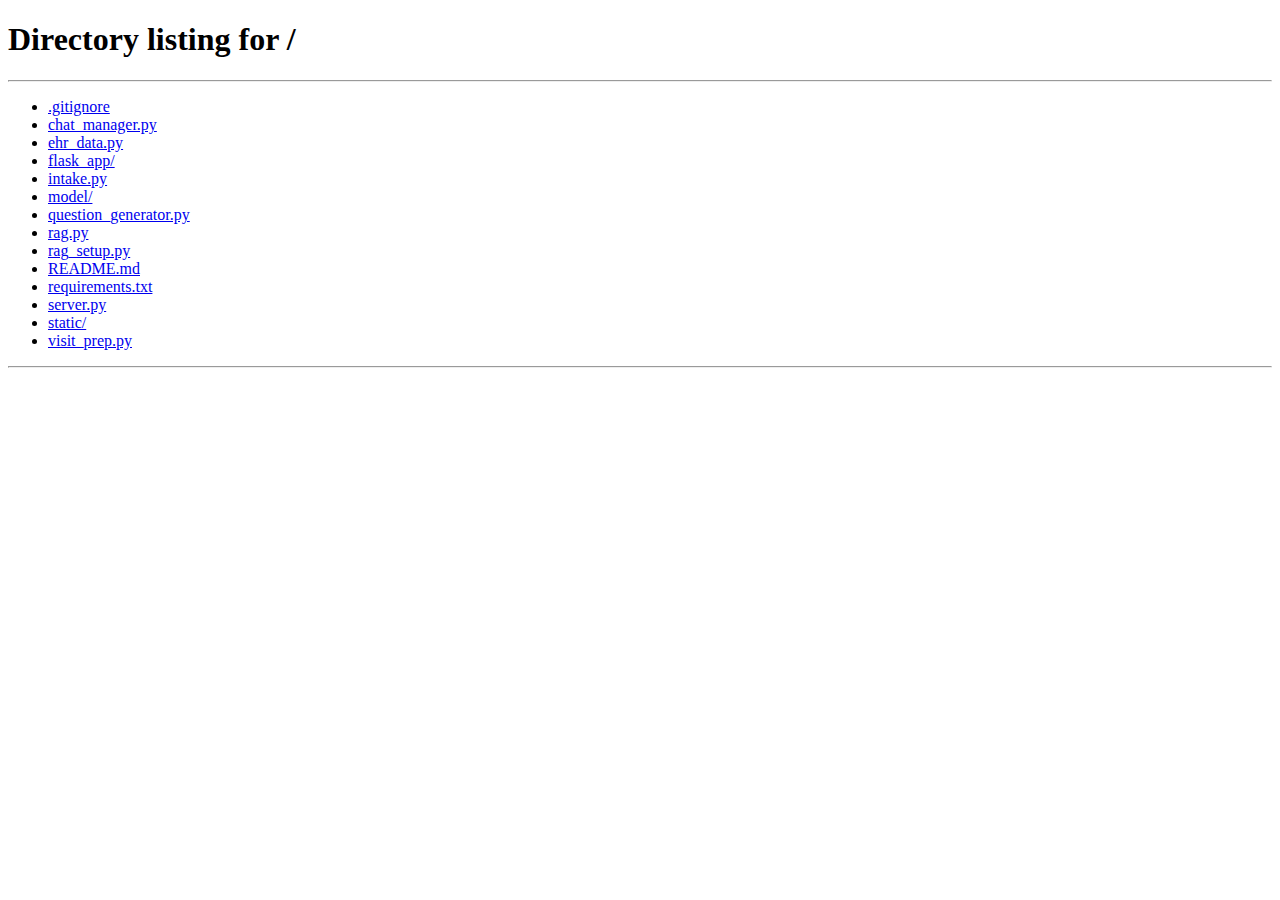
<file: static/final_summary.html>
<!DOCTYPE html>
<html lang="en">
<head>
  <meta charset="utf-8"/>
  <meta name="viewport" content="width=device-width,initial-scale=1"/>
  <title>HealthCoach - Final Summary</title>
  <link rel="stylesheet" href="styles.css">
  <style>
    /* Minimal styles for role + layout, works alongside styles.css */
    :root { color-scheme: light dark; }
    body { margin: 0; font-family: system-ui, -apple-system, Segoe UI, Roboto, Helvetica, Arial, sans-serif; }
    .app { max-width: 1024px; margin: 0 auto; padding: 16px; }
    .header { display: flex; align-items: center; justify-content: space-between; gap: 12px; padding: 8px 0; }
    .title { font-size: 24px; font-weight: 700; }
    .subtitle { font-size: 14px; opacity: 0.8; }
    .hide { display: none !important; }

    .back-btn { padding: 8px 12px; border-radius: 8px; border: 1px solid #ddd; background: #fff; cursor: pointer; }
    .back-btn:hover { background: #f7f7f7; }

    .summary-container { margin-top: 24px; }
    .summary-card { border: 1px solid #e5e5e5; border-radius: 12px; background: #fff; padding: 20px; margin-bottom: 20px; }
    .summary-content { margin: 20px 0; }
    .summary-content pre { white-space: pre-wrap; font-family: inherit; margin: 0; }
    
    .comment-section { margin-top: 24px; }
    .comment-textarea { 
      width: 100%; 
      min-height: 120px; 
      padding: 12px; 
      border-radius: 8px; 
      border: 1px solid #ddd; 
      resize: vertical; 
      font-family: inherit;
      margin-bottom: 16px;
    }
    
    .action-btn { padding: 8px 16px; border-radius: 8px; border: 1px solid #ddd; background: #fff; cursor: pointer; }
    .action-btn:hover { background: #f5f5f5; }
    .action-btn.primary { background: #0b5; color: #fff; border-color: #0a4; }
    .action-btn.primary:hover { background: #0a4; }
    
    .minimal-loading { display: inline-flex; align-items: center; gap: 8px; opacity: 0.8; }
    .minimal-spinner { width: 16px; height: 16px; border: 2px solid #ccc; border-top-color: #555; border-radius: 50%; animation: spin 1s linear infinite; }
    @keyframes spin { to { transform: rotate(360deg); } }
  </style>
</head>
<body>
  <div class="app">
    <div class="header">
      <div class="header-left">
        <div class="logo-small">👨‍⚕️</div>
        <div>
          <div class="title">HealthCoach</div>
          <div class="subtitle" id="header-subtitle">Final Summary</div>
        </div>
      </div>
      <button class="back-btn" id="back-btn" onclick="goBack()">← Back</button>
    </div>

    <div id="summary-container" class="summary-container">
      <div id="loading" class="minimal-loading">
        <div class="minimal-spinner"></div>
        <span>Generating summary...</span>
      </div>
    </div>
  </div>

  <script>
  // Application state
  const state = {
    selectedPatientId: null
  };

  // DOM elements
  const els = {
    summaryContainer: document.getElementById('summary-container'),
    loading: document.getElementById('loading'),
    headerSubtitle: document.getElementById('header-subtitle')
  };

  // API helpers
  const api = {
    async getJSON(url, opts) {
      const res = await fetch(url, opts);
      if (!res.ok) throw new Error('Request failed: ' + res.status);
      return res.json();
    },
    generateFinalSummary(patientId) {
      return this.getJSON('/generate_final_summary', {
        method: 'POST',
        headers: { 'Content-Type': 'application/json' },
        body: JSON.stringify({ patient_id: patientId })
      });
    },
    saveComment(patientId, comment) {
      return this.getJSON('/save_comment', {
        method: 'POST',
        headers: { 'Content-Type': 'application/json' },
        body: JSON.stringify({ patient_id: patientId, comment })
      });
    }
  };

  // Init
  document.addEventListener('DOMContentLoaded', init);
  async function init() {
    const urlParams = new URLSearchParams(window.location.search);
    const patientId = urlParams.get('patient_id');
    
    if (!patientId) {
      alert('No patient selected. Redirecting...');
      window.location.href = '/';
      return;
    }

    state.selectedPatientId = patientId;
    
    try {
      const data = await api.generateFinalSummary(patientId);
      displaySummary(data.summary);
    } catch (e) {
      console.error('Error generating summary:', e);
      // Get the stored answers as fallback
      const storedAnswers = sessionStorage.getItem('visitPrepAnswers');
      if (storedAnswers) {
        const answers = JSON.parse(storedAnswers);
        const fallbackSummary = formatAnswersAsSummary(answers);
        displaySummary(fallbackSummary);
      } else {
        alert('Error: Could not generate summary or retrieve answers.');
      }
    }
  }

  function displaySummary(summary) {
    els.loading.remove();
    
    const summaryCard = document.createElement('div');
    summaryCard.className = 'summary-card';
    summaryCard.innerHTML = `
      <h2>📋 Final Summary</h2>
      <div class="summary-content">
        <pre>${escapeHTML(summary || 'No summary available')}</pre>
      </div>
    `;
    
    const commentSection = document.createElement('div');
    commentSection.className = 'comment-section';
    commentSection.innerHTML = `
      <h3>Comments</h3>
      <textarea 
        class="comment-textarea" 
        id="comment-textarea" 
        placeholder="Add your comments here..."></textarea>
      <div style="display: flex; gap: 12px; justify-content: flex-end;">
        <button class="action-btn" onclick="downloadSummary()">💾 Download Summary</button>
        <button class="action-btn primary" onclick="saveComment()">Save Comment</button>
      </div>
    `;
    
    els.summaryContainer.appendChild(summaryCard);
    els.summaryContainer.appendChild(commentSection);
  }

  async function saveComment() {
    const textarea = document.getElementById('comment-textarea');
    const comment = textarea.value.trim();
    
    if (!comment) {
      alert('Please enter a comment before saving.');
      return;
    }
    
    const button = document.querySelector('.action-btn.primary');
    button.disabled = true;
    button.textContent = 'Saving...';
    
    try {
      await api.saveComment(state.selectedPatientId, comment);
      button.textContent = 'Saved ✓';
      setTimeout(() => {
        button.textContent = 'Save Comment';
        button.disabled = false;
      }, 2000);
    } catch (e) {
      console.error('Error saving comment:', e);
      alert('Error saving comment. Please try again.');
      button.textContent = 'Save Comment';
      button.disabled = false;
    }
  }

  function downloadSummary() {
    const summaryText = document.querySelector('.summary-content pre')?.textContent;
    const commentText = document.getElementById('comment-textarea')?.value;
    if (!summaryText) return;
    
    let downloadText = summaryText;
    if (commentText?.trim()) {
      downloadText += '\n\n--- Comments ---\n' + commentText;
    }
    
    const blob = new Blob([downloadText], { type: 'text/plain' });
    const url = URL.createObjectURL(blob);
    const a = document.createElement('a');
    a.href = url;
    a.download = `final_summary_${state.selectedPatientId}_${new Date().toISOString().slice(0,10)}.txt`;
    a.click();
    URL.revokeObjectURL(url);
  }

  function goBack() {
    window.location.href = `/visit_prep.html?patient_id=${state.selectedPatientId}`;
  }

  // Format answers as a readable summary
  function formatAnswersAsSummary(answers) {
    let summary = 'Visit Preparation Answers:\n\n';
    
    // Sort answers by question key to maintain order
    const sortedAnswers = Object.entries(answers)
      .sort(([keyA], [keyB]) => {
        // Extract numbers from keys (e.g., "q_1" -> 1)
        const numA = parseInt(keyA.match(/\d+/)?.[0] || '0');
        const numB = parseInt(keyB.match(/\d+/)?.[0] || '0');
        return numA - numB;
      });

    for (const [key, value] of sortedAnswers) {
      if (Array.isArray(value)) {
        summary += `Question ${key}:\n`;
        summary += value.map(v => `- ${v}`).join('\n');
        summary += '\n\n';
      } else {
        summary += `Question ${key}: ${value}\n\n`;
      }
    }

    return summary;
  }

  // Utils
  function escapeHTML(s) { return String(s).replaceAll('&','&amp;').replaceAll('<','&lt;').replaceAll('>','&gt;').replaceAll('"','&quot;').replaceAll("'","&#39;"); }
  </script>
</body>
</html>
</file>
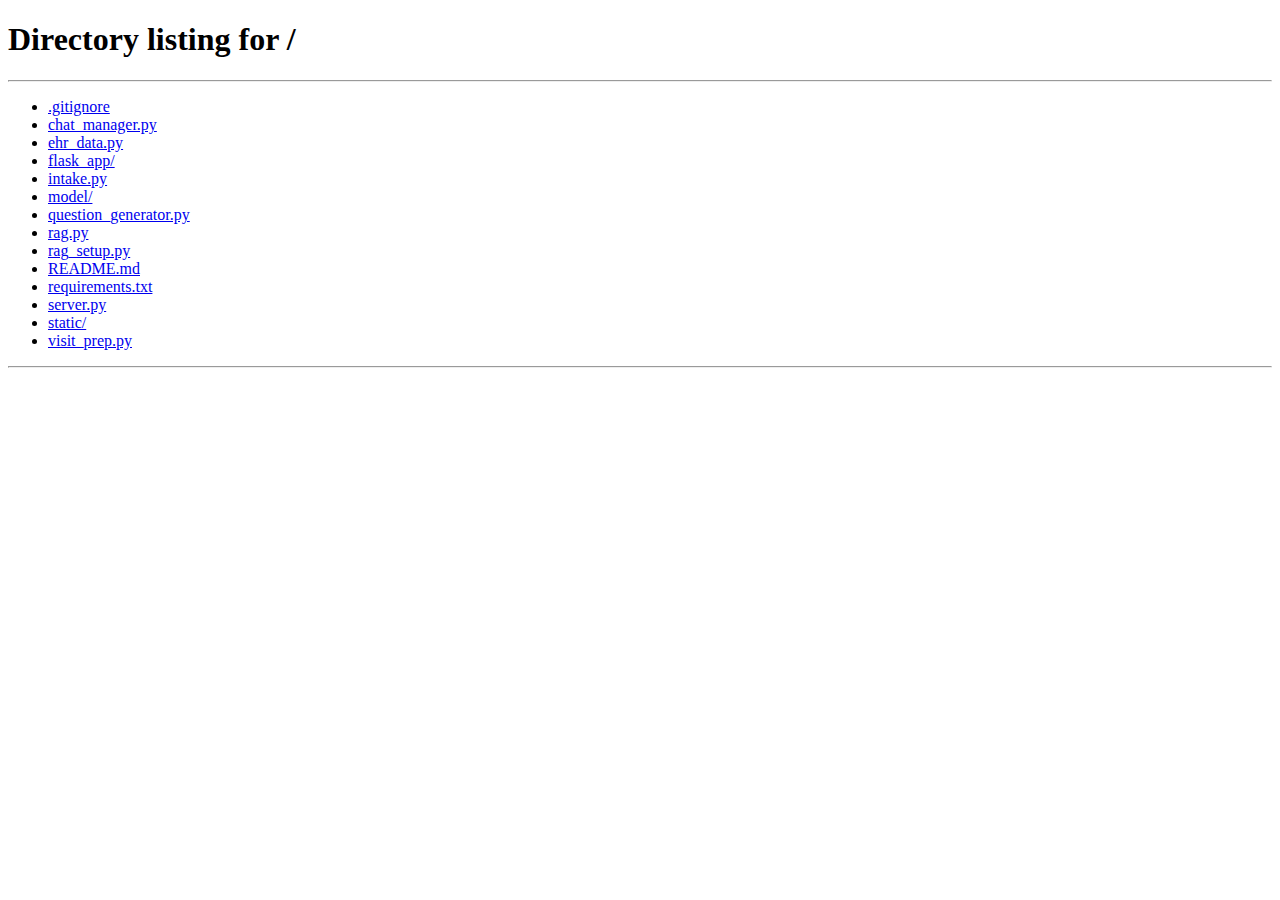
<file: static/visit_prep.html>
<!DOCTYPE html>
<html lang="en">
<head>
  <meta charset="utf-8"/>
  <meta name="viewport" content="width=device-width,initial-scale=1"/>
  <title>HealthCoach - Visit Preparation</title>
  <link rel="stylesheet" href="styles.css">
  <style>
    /* Minimal styles for role + layout, works alongside styles.css */
    :root { color-scheme: light dark; }
    body { margin: 0; font-family: system-ui, -apple-system, Segoe UI, Roboto, Helvetica, Arial, sans-serif; }
    .app { max-width: 1024px; margin: 0 auto; padding: 16px; }
    .header { display: flex; align-items: center; justify-content: space-between; gap: 12px; padding: 8px 0; }
    .title { font-size: 24px; font-weight: 700; }
    .subtitle { font-size: 14px; opacity: 0.8; }
    .hide { display: none !important; }

    .back-btn { padding: 8px 12px; border-radius: 8px; border: 1px solid #ddd; background: #fff; cursor: pointer; }
    .back-btn:hover { background: #f7f7f7; }

    #stream { margin-top: 16px; display: flex; flex-direction: column; gap: 12px; max-height: calc(100vh - 180px); overflow-y: auto; padding-bottom: 24px; }
    .card, .section-card, .summary-card { border: 1px solid #e5e5e5; border-radius: 12px; background: #fff; padding: 12px; }
    .section-header { border-bottom: 1px solid #eee; padding-bottom: 8px; margin-bottom: 8px; }
    .qrow { display: flex; gap: 12px; align-items: flex-start; }
    .qbubble { background: #f0f0f0; border-radius: 10px; padding: 10px; position: relative; max-width: 70%; }
    .avatar-label { display: flex; align-items: center; gap: 8px; }
    .avatar { background: #335; color: #fff; border-radius: 50%; width: 32px; height: 32px; display: grid; place-items: center; font-weight: bold; }
    .opts, .response-buttons { display: flex; flex-wrap: wrap; gap: 8px; }
    .opt, .yes-no-btn, .response-btn, .text-submit-btn, .action-btn, .scale-btn { padding: 8px 12px; border-radius: 8px; border: 1px solid #ddd; background: #fff; cursor: pointer; }
    .opt:hover, .yes-no-btn:hover, .response-btn:hover, .scale-btn:hover, .text-submit-btn:hover { background: #f5f5f5; }
    .opt.sel, .yes-no-btn.selected, .response-btn.selected, .scale-btn.selected { border-color: #5b8def; background: #eef3ff; }
    .text-input { width: 100%; resize: vertical; padding: 8px; border-radius: 8px; border: 1px solid #ddd; }
    .text-input-container { display: grid; gap: 8px; }
    .summary-actions { display: flex; gap: 8px; }
    .action-btn.primary { background: #0b5; color: #fff; border-color: #0a4; }
    .action-btn.primary:hover { background: #0a4; }
    .minimal-loading { display: inline-flex; align-items: center; gap: 8px; opacity: 0.8; }
    .minimal-spinner { width: 16px; height: 16px; border: 2px solid #ccc; border-top-color: #555; border-radius: 50%; animation: spin 1s linear infinite; }
    @keyframes spin { to { transform: rotate(360deg); } }
    .typing { display: inline-flex; gap: 3px; margin-left: 6px; vertical-align: middle; }
    .typing .dot { width: 6px; height: 6px; border-radius: 50%; background: #bbb; animation: bounce 1.2s infinite ease-in-out; }
    .typing .dot:nth-child(2) { animation-delay: 0.2s; }
    .typing .dot:nth-child(3) { animation-delay: 0.4s; }
    @keyframes bounce { 0%, 80%, 100% { transform: scale(0.6); opacity: 0.5; } 40% { transform: scale(1); opacity: 1; } }
    .fadein { animation: fadein 180ms ease-in; }
    @keyframes fadein { from { opacity: 0; transform: translateY(4px); } to { opacity: 1; transform: translateY(0); } }
  </style>
</head>
<body>
  <div class="app">
    <div class="header">
      <div class="header-left">
        <div class="logo-small">👨‍⚕️</div>
        <div>
          <div class="title">HealthCoach</div>
          <div class="subtitle" id="header-subtitle">Visit Preparation</div>
        </div>
      </div>
      <div class="progress-container" id="progress-container">
        <div class="progress-label" id="progress-label"></div>
        <div class="progress-bar">
          <div class="progress-fill" id="progress-fill"></div>
        </div>
      </div>
      <button class="back-btn" id="back-btn" onclick="goBack()">← Back</button>
    </div>

    <!-- Visit Prep Stream -->
    <main id="stream" class="stream" aria-live="polite"></main>
  </div>

  <script>
  // Application state
  const state = {
    selectedPatientId: null,
    currentQuestionKey: null,
    questionsAnswered: 0,
    answers: {},
    currentSection: null,
    questions: {}  // Store all questions for review
  };

  // DOM elements
  const els = {
    stream: document.getElementById('stream'),
    headerSubtitle: document.getElementById('header-subtitle'),
    backBtn: document.getElementById('back-btn')
  };

  // API helpers
  const api = {
    async getJSON(url, opts) {
      const res = await fetch(url, opts);
      if (!res.ok) throw new Error('Request failed: ' + res.status);
      return res.json();
    },
    startVisitPrep(patientId) {
      return this.getJSON('/start_visit_prep', {
        method: 'POST',
        headers: { 'Content-Type': 'application/json' },
        body: JSON.stringify({ patient_id: patientId })
      });
    },
    submit(patientId, answer, questionKey) {
      return this.getJSON('/submit_answer', {
        method: 'POST',
        headers: { 'Content-Type': 'application/json' },
        body: JSON.stringify({ patient_id: patientId, answer, question_key: questionKey })
      });
    }
  };

  // Init
  document.addEventListener('DOMContentLoaded', init);
  async function init() {
    // Get patient_id from URL
    const urlParams = new URLSearchParams(window.location.search);
    const patientId = urlParams.get('patient_id');
    
    if (!patientId) {
      alert('No patient selected. Redirecting...');
      window.location.href = '/';
      return;
    }

    state.selectedPatientId = patientId;
    showLoadingIndicator();
    
    try {
      const data = await api.startVisitPrep(patientId);
      hideLoadingIndicator();
      state.questionsAnswered = 0;
      state.answers = {};
      displayQuestion(data);
    } catch (e) {
      console.error('Error starting visit prep:', e);
      hideLoadingIndicator();
      alert('Error starting visit preparation. Please try again.');
    }
  }

  function goBack() {
    window.location.href = `/index.html?patient_id=${state.selectedPatientId}`;
  }

  // Question rendering
  function displayQuestion(data) {
    if (!data) return;
    if (data.complete) {
      displaySummary(data.summary);
      return;
    }

    hideLoadingIndicator();
    state.currentQuestionKey = data.question_key || `q_${state.questionsAnswered}`;
    state.questions[state.currentQuestionKey] = data;  // Store question data
    state.questionsAnswered++;

    // Create question card
    const questionCard = createQuestionCard(data, state.currentQuestionKey);
    
    // Only create section header if it's the first question
    if (state.questionsAnswered === 1) {
      const sectionCard = document.createElement('div');
      sectionCard.className = 'section-card fadein';
      sectionCard.dataset.section = 'visit_prep';

      const sectionHeader = document.createElement('div');
      sectionHeader.className = 'section-header visit_prep';
      sectionHeader.innerHTML = '<h2>🎯 Part 2: Visit Preparation</h2>';

      sectionCard.appendChild(sectionHeader);
      sectionCard.appendChild(questionCard);
      els.stream.appendChild(sectionCard);
    } else {
      els.stream.appendChild(questionCard);
    }
    scrollToBottom();
  }

  function createQuestionCard(data, questionKey) {
    const item = document.createElement('div');
    item.className = 'card fadein';
    item.dataset.questionKey = questionKey;

    item.innerHTML = `
      <div class="qrow">
        <div class="avatar-label">
          <div class="avatar">HC</div>
          <div class="qbubble">
            ${escapeHTML(data.question || 'Question')}
            <span class="typing" id="loading-${questionKey}" style="display:none">
              <span class="dot"></span>
              <span class="dot"></span>
              <span class="dot"></span>
            </span>
          </div>
        </div>
      </div>
      <div class="response-options">
        <div class="response-container">
          ${buildResponseOptions(data, questionKey)}
        </div>
      </div>
    `;
    return item;
  }

  function buildResponseOptions(data, questionKey) {
    switch (data.question_type) {
      case 'yes_no':
        return `
          <div class="opts">
            <button class="yes-no-btn yes-btn" onclick="selectAnswer('${questionKey}', 'yes', this)">✓ Yes</button>
            <button class="yes-no-btn no-btn" onclick="selectAnswer('${questionKey}', 'no', this)">✗ No</button>
            <button class="yes-no-btn not-sure-btn" onclick="selectAnswer('${questionKey}', 'not_sure', this)">? Not Sure</button>
          </div>
        `;
      case 'multiple_choice':
        const isMultiselect = data.multiselect === true || data.allow_multiple === true;
        return `
          <div class="opts ${isMultiselect ? 'multiselect' : ''}">
            ${(data.options || []).map(option => `
              <button class="opt ${isMultiselect ? 'multiselect' : ''}" 
                onclick="selectAnswer('${questionKey}', '${escapeAttr(option)}', this, ${isMultiselect})"
                data-value="${escapeAttr(option)}">${escapeHTML(option)}</button>
            `).join('')}
          </div>
          ${isMultiselect ? `
            <div class="submit-container">
              <button class="action-btn primary" onclick="submitMultiselect('${questionKey}')">Submit Selection</button>
            </div>
          ` : ''}
        `;
      case 'scale_1_10':
        return `
          <div class="scale-container">
            <div class="scale-labels">
              <span class="scale-label-left">${data.scale_labels?.['1'] || '1'}</span>
              <span class="scale-label-right">${data.scale_labels?.['10'] || '10'}</span>
            </div>
            <div class="opts">
              ${Array.from({length:10},(_,i)=>i+1).map(n=>`
                <button class="scale-btn" onclick="selectAnswer('${questionKey}', '${n}', this)">${n}</button>
              `).join('')}
            </div>
          </div>
        `;
      case 'text':
        return `
          <div class="text-input-container" style="position: relative;">
            <input type="text" class="text-input" 
              placeholder="${escapeAttr(data.placeholder || 'Type your answer...')}"
              onkeypress="if(event.key === 'Enter') { event.preventDefault(); submitTextAnswer('${questionKey}', this.nextElementSibling); }"
              autofocus>
            <button class="text-submit-btn" onclick="submitTextAnswer('${questionKey}', this)" title="Send">➤</button>
          </div>
        `;
      default:
        return `
          <div class="opts">
            <button class="opt" onclick="selectAnswer('${questionKey}', 'continue', this)">Continue</button>
          </div>
        `;
    }
  }

  // Answer handlers
  function selectAnswer(questionKey, answer, buttonEl, isMultiselect = false) {
    const container = document.querySelector(`[data-question-key="${CSS.escape(questionKey)}"]`);
    if (!container) return;
    
    if (isMultiselect) {
      buttonEl.classList.toggle('sel');
    } else {
      container.querySelectorAll('.opt, .yes-no-btn, .scale-btn').forEach(btn => btn.classList.remove('sel', 'selected'));
      if (buttonEl) buttonEl.classList.add('sel', 'selected');
      submitAnswerToBackend(questionKey, answer);
    }
  }

  function submitMultiselect(questionKey) {
    const container = document.querySelector(`[data-question-key="${CSS.escape(questionKey)}"]`);
    if (!container) return;
    
    const selectedOptions = Array.from(container.querySelectorAll('.opt.multiselect.sel'))
      .map(btn => btn.dataset.value);
    
    if (selectedOptions.length === 0) {
      alert('Please select at least one option');
      return;
    }
    
    submitAnswerToBackend(questionKey, selectedOptions);
  }

  function submitTextAnswer(questionKey, buttonEl) {
    const container = document.querySelector(`[data-question-key="${CSS.escape(questionKey)}"]`);
    if (!container) return;
    const textInput = container.querySelector('.text-input');
    if (!textInput) return;
    const answer = textInput.value.trim();
    if (!answer) {
      textInput.focus();
      return;
    }
    buttonEl?.classList.add('selected');
    textInput.disabled = true;
    buttonEl.disabled = true;
    submitAnswerToBackend(questionKey, answer);
  }

  async function submitAnswerToBackend(questionKey, answer) {
    state.answers[questionKey] = answer;
    showLoadingIndicator(questionKey);
    try {
      const data = await api.submit(state.selectedPatientId, answer, questionKey);
      hideLoadingIndicator(questionKey);
      const currentCard = document.querySelector(`[data-question-key="${CSS.escape(questionKey)}"]`);
      currentCard?.classList.add('answered');
      if (data) displayQuestion(data);
    } catch (e) {
      console.error('Error submitting answer:', e);
      hideLoadingIndicator(questionKey);
      alert('Error submitting answer. Try again.');
    }
  }

  // Summary
  function displaySummary(summary) {
    const card = document.createElement('div');
    card.className = 'summary-card fadein';
    card.innerHTML = `
      <h3>📋 Visit Preparation Complete!</h3>
      <div class="summary-actions">
        <button class="action-btn primary" onclick="goToFinalSummary()">Generate Final Summary →</button>
      </div>
    `;
    els.stream.appendChild(card);
    scrollToBottom();
  }

  function goToFinalSummary() {
    // Store answers in sessionStorage before redirecting
    sessionStorage.setItem('visitPrepAnswers', JSON.stringify(state.answers));
    window.location.href = `/final_summary.html?patient_id=${state.selectedPatientId}`;
  }

  // Loading indicator
  function showLoadingIndicator(questionKey) {
    if (questionKey) {
      const el = document.getElementById('loading-' + questionKey);
      if (el) el.style.display = 'inline-flex';
      return;
    }
    const el = document.createElement('div');
    el.className = 'minimal-loading';
    el.id = 'loading-indicator';
    el.innerHTML = `<div class="minimal-spinner"></div><span>Processing...</span>`;
    els.stream.appendChild(el);
    scrollToBottom();
  }

  function hideLoadingIndicator(questionKey) {
    if (questionKey) {
      const el = document.getElementById('loading-' + questionKey);
      if (el) el.style.display = 'none';
      return;
    }
    document.getElementById('loading-indicator')?.remove();
  }

  // Download summary
  function downloadSummary() {
    const text = document.querySelector('.summary-content pre')?.textContent;
    if (!text) return;
    const blob = new Blob([text], { type: 'text/plain' });
    const url = URL.createObjectURL(blob);
    const a = document.createElement('a');
    a.href = url;
    a.download = `visit_prep_summary_${state.selectedPatientId}_${new Date().toISOString().slice(0,10)}.txt`;
    a.click();
    URL.revokeObjectURL(url);
  }

  // Utils
  function scrollToBottom() { setTimeout(() => { els.stream.scrollTop = els.stream.scrollHeight; }, 50); }
  function escapeHTML(s) { return String(s).replaceAll('&','&amp;').replaceAll('<','&lt;').replaceAll('>','&gt;').replaceAll('"','&quot;').replaceAll("'","&#39;"); }
  function escapeAttr(s) { return escapeHTML(String(s)).replaceAll('"','&quot;'); }
  </script>
</body>
</html>
</file>
<file: static/styles.css>
/* HealthCoach Styles */
:root {
  --primary-color: #335;
  --secondary-color: #5b8def;
  --bg-color: #f8f9fa;
  --text-color: #333;
  --border-color: #e5e5e5;
}

* {
  box-sizing: border-box;
}

body {
  margin: 0;
  font-family: system-ui, -apple-system, 'Segoe UI', Roboto, Helvetica, Arial, sans-serif;
  background-color: var(--bg-color);
  color: var(--text-color);
}

.app {
  max-width: 1024px;
  margin: 0 auto;
  padding: 16px;
}

/* Header and Navigation Styles */
.header {
  display: flex;
  align-items: center;
  justify-content: space-between;
  gap: 12px;
  padding: 16px 0;
  border-bottom: 2px solid var(--border-color);
  margin-bottom: 24px;
}

/* Progress Menu */
.progress-menu {
  display: flex;
  align-items: center;
  justify-content: space-between;
  margin: 0 auto 32px;
  max-width: 800px;
  position: relative;
  padding: 0 20px;
}

.progress-menu::before {
  content: '';
  position: absolute;
  top: 50%;
  left: 40px;
  right: 40px;
  height: 2px;
  background: var(--border-color);
  z-index: 1;
}

.progress-step {
  position: relative;
  z-index: 2;
  display: flex;
  flex-direction: column;
  align-items: center;
  gap: 8px;
  cursor: pointer;
  text-decoration: none;
  color: var(--text-color);
}

.progress-step:hover .step-label {
  color: var(--secondary-color);
}

.step-number {
  width: 32px;
  height: 32px;
  border-radius: 50%;
  background: #fff;
  border: 2px solid var(--border-color);
  display: flex;
  align-items: center;
  justify-content: center;
  font-weight: 600;
  font-size: 14px;
  transition: all 0.2s ease;
}

.step-label {
  font-size: 13px;
  text-align: center;
  transition: color 0.2s ease;
  white-space: nowrap;
}

.progress-step.active .step-number {
  background: var(--secondary-color);
  border-color: var(--secondary-color);
  color: #fff;
}

.progress-step.active .step-label {
  color: var(--secondary-color);
  font-weight: 600;
}

.progress-step.completed .step-number {
  background: #4caf50;
  border-color: #4caf50;
  color: #fff;
}

.progress-step.completed::after {
  content: '✓';
  position: absolute;
  top: 6px;
  right: -4px;
  background: #4caf50;
  color: #fff;
  border-radius: 50%;
  width: 16px;
  height: 16px;
  font-size: 10px;
  display: flex;
  align-items: center;
  justify-content: center;
}

.progress-container {
  flex: 1;
  max-width: 300px;
  margin: 0 20px;
}

.progress-label {
  font-size: 14px;
  margin-bottom: 4px;
  color: var(--primary-color);
}

.progress-bar {
  height: 8px;
  background: #eee;
  border-radius: 4px;
  overflow: hidden;
}

.progress-fill {
  height: 100%;
  background: var(--secondary-color);
  width: 0;
  transition: width 0.3s ease;
}

.header-left {
  display: flex;
  align-items: center;
  gap: 12px;
}

.logo-small {
  font-size: 32px;
  line-height: 1;
  margin-right: 4px;
}

.title {
  font-size: 28px;
  font-weight: 700;
  color: var(--primary-color);
}

.subtitle {
  font-size: 14px;
  opacity: 0.7;
  margin-top: 4px;
}

.hide {
  display: none !important;
}

/* Patient Selection Styles */
.patient-selection {
  padding: 20px 0;
}

.patient-selection h2 {
  font-size: 20px;
  margin-bottom: 20px;
  color: var(--primary-color);
}

.patient-grid {
  display: grid;
  grid-template-columns: repeat(auto-fill, minmax(280px, 1fr));
  gap: 16px;
  margin-top: 20px;
}

.patient-card {
  display: flex;
  gap: 16px;
  padding: 16px;
  border: 2px solid var(--border-color);
  border-radius: 12px;
  background: #fff;
  cursor: pointer;
  transition: all 0.2s ease;
}

.patient-card:hover {
  border-color: var(--secondary-color);
  box-shadow: 0 4px 12px rgba(0, 0, 0, 0.1);
  transform: translateY(-2px);
}

.patient-avatar {
  width: 50px;
  height: 50px;
  border-radius: 50%;
  background: linear-gradient(135deg, #667eea 0%, #764ba2 100%);
  color: #fff;
  display: grid;
  place-items: center;
  font-weight: 700;
  font-size: 20px;
  flex-shrink: 0;
}

.patient-info h3 {
  margin: 0 0 8px 0;
  font-size: 18px;
  color: var(--primary-color);
}

.patient-info p {
  margin: 4px 0;
  font-size: 14px;
  opacity: 0.8;
}

/* Chat Bubble Styles */
.avatar {
  width: 36px;
  height: 36px;
  border-radius: 50%;
  background: var(--primary-color);
  color: #fff;
  display: grid;
  place-items: center;
  font-weight: bold;
  font-size: 14px;
  flex-shrink: 0;
}

.avatar-label {
  display: flex;
  align-items: flex-start;
  gap: 12px;
  margin-bottom: 16px;
  width: 100%;
  padding: 0 20px;  /* Smaller padding for wider bubble */
}

.qbubble {
  background: #f0f0f0;
  border-radius: 12px;
  padding: 16px 20px;
  width: 95%;  /* Almost full width of the container */
  font-size: 15px;
  line-height: 1.5;
  margin: 0 0 5px 0;  /* Remove auto margins */
}

.response-options {
  display: flex;
  justify-content: center;
  width: 100%;
  margin-top: 16px;
}

.response-container {
  display: flex;
  justify-content: center;
  width: auto;
}

/* Button Styles */
.opts, .response-buttons {
  display: inline-flex;
  flex-wrap: nowrap;
  gap: 8px;
  width: auto;
}

/* Special handling for scale buttons */
.scale-container .opts {
  display: flex;
  justify-content: space-between;
  width: 100%;
  gap: 6px;
}

.scale-container .scale-btn {
  flex: 1;
  min-width: 36px;
  padding: 8px 0;
  border-radius: 50%;
  aspect-ratio: 1;
  display: flex;
  align-items: center;
  justify-content: center;
}

/* Special handling for yes/no/maybe buttons */
.yes-no-btn {
  min-width: 80px;  /* Smaller fixed width */
  flex: 0 0 auto;  /* Don't grow or shrink */
  text-align: center;
  justify-content: center;
  white-space: nowrap;  /* Prevent wrapping */
}

/* Other buttons remain full width */
.opts button:not(.yes-no-btn), .response-buttons button:not(.yes-no-btn) {
  width: 100%;
  text-align: center;
  justify-content: center;
}

.opt, .yes-no-btn, .response-btn, .text-submit-btn, .action-btn, .scale-btn {
  padding: 10px 16px;
  border-radius: 8px;
  border: 2px solid var(--border-color);
  background: #fff;
  cursor: pointer;
  font-size: 14px;
  transition: all 0.2s ease;
}

.opt:hover, .yes-no-btn:hover, .response-btn:hover, .scale-btn:hover, .text-submit-btn:hover {
  background: #f5f5f5;
  border-color: var(--secondary-color);
}

.opt.sel, .yes-no-btn.selected, .response-btn.selected, .scale-btn.selected {
  border-color: var(--secondary-color);
  background: #eef3ff;
  font-weight: 600;
}

.yes-no-btn.yes-btn:hover {
  background: #e8f5e9;
  border-color: #4caf50;
}

.yes-no-btn.no-btn:hover {
  background: #ffebee;
  border-color: #f44336;
}

/* Text Input Styles */
.text-input {
  width: 100%;
  resize: none;
  padding: 8px 32px 8px 12px;  /* Extra padding for submit button */
  border-radius: 8px;
  border: 2px solid var(--border-color);
  font-family: inherit;
  font-size: 14px;
  height: 36px;  /* Match button height */
  line-height: 20px;
}

.text-submit-btn {
  position: absolute;
  right: 8px;
  top: 50%;
  transform: translateY(-50%);
  background: none;
  border: none;
  padding: 4px;
  cursor: pointer;
  color: var(--secondary-color);
  font-size: 16px;
}

.text-input:focus {
  outline: none;
  border-color: var(--secondary-color);
}

.text-input-container {
  display: flex;
  gap: 8px;
  width: 280px;  /* Approximately 3 yes/no buttons + gaps */
  align-items: center;
  margin: 0 auto;  /* Center in container */
}

/* Scale Styles */
.scale-container {
  width: 100%;
  max-width: 500px;
  margin: 0 auto;
  position: relative;
  padding: 24px 0 8px 0;
}

.scale-labels {
  display: flex;
  justify-content: space-between;
  font-size: 13px;
  opacity: 0.7;
  position: absolute;
  width: 100%;
  top: 0;
  left: 0;
}

/* Card Styles */
.card, .section-card, .summary-card {
  border: 1px solid var(--border-color);
  border-radius: 12px;
  background: #fff;
  padding: 20px;
  margin-bottom: 16px;
}

.section-header {
  border-bottom: 2px solid var(--border-color);
  padding-bottom: 12px;
  margin-bottom: 20px;
}

.section-header h2 {
  margin: 0;
  font-size: 20px;
  color: var(--primary-color);
}

/* Summary Styles */
.summary-card {
  background: #f0f7ff;
  border-color: var(--secondary-color);
}

.summary-content pre {
  white-space: pre-wrap;
  word-wrap: break-word;
  font-family: inherit;
  font-size: 14px;
  line-height: 1.6;
  margin: 16px 0;
}

.summary-actions {
  display: flex;
  gap: 12px;
  margin-top: 20px;
}

.action-btn.primary {
  background: #4caf50;
  color: #fff;
  border-color: #4caf50;
}

.action-btn.primary:hover {
  background: #45a049;
}

.action-btn.secondary {
  background: #fff;
  color: var(--text-color);
}

/* Loading Indicator */
.minimal-loading {
  display: inline-flex;
  align-items: center;
  gap: 8px;
  opacity: 0.8;
  margin: 20px 0;
}

.minimal-spinner {
  width: 20px;
  height: 20px;
  border: 3px solid #ccc;
  border-top-color: #555;
  border-radius: 50%;
  animation: spin 1s linear infinite;
}

@keyframes spin {
  to { transform: rotate(360deg); }
}

.typing {
  display: inline-flex;
  gap: 3px;
  margin-left: 6px;
  vertical-align: middle;
}

.typing .dot {
  width: 6px;
  height: 6px;
  border-radius: 50%;
  background: #999;
  animation: bounce 1.2s infinite ease-in-out;
}

.typing .dot:nth-child(2) {
  animation-delay: 0.2s;
}

.typing .dot:nth-child(3) {
  animation-delay: 0.4s;
}

@keyframes bounce {
  0%, 80%, 100% {
    transform: scale(0.6);
    opacity: 0.5;
  }
  40% {
    transform: scale(1);
    opacity: 1;
  }
}

/* Fade In Animation */
.fadein {
  animation: fadein 200ms ease-in;
}

@keyframes fadein {
  from {
    opacity: 0;
    transform: translateY(8px);
  }
  to {
    opacity: 1;
    transform: translateY(0);
  }
}

/* Back Button */
.back-btn {
  padding: 8px 16px;
  border-radius: 8px;
  border: 2px solid var(--border-color);
  background: #fff;
  cursor: pointer;
  font-size: 14px;
  transition: all 0.2s ease;
}

.back-btn:hover {
  background: #f7f7f7;
  border-color: var(--secondary-color);
}

/* Stream Container */
#stream {
  margin-top: 20px;
  max-height: calc(100vh - 200px);
  overflow-y: auto;
  padding-bottom: 40px;
}

/* Multiselect Options */
.opts.multiselect {
  display: grid;
  grid-template-columns: repeat(auto-fill, minmax(160px, 1fr));
  gap: 12px;
  width: 100%;
  max-width: 800px;
  margin: 0 auto;
}

.opt.multiselect {
  display: flex;
  align-items: center;
  gap: 8px;
  width: 100%;
  text-align: left;
  padding: 8px 12px;
}

.opt.multiselect.sel {
  border-color: var(--secondary-color);
  background: #eef3ff;
}

.opt.multiselect::before {
  content: '';
  width: 18px;
  height: 18px;
  border: 2px solid var(--border-color);
  border-radius: 4px;
  background: #fff;
  flex-shrink: 0;
}

.opt.multiselect.sel::before {
  content: '✓';
  background: var(--secondary-color);
  color: #fff;
  border-color: var(--secondary-color);
  display: flex;
  align-items: center;
  justify-content: center;
  font-size: 12px;
}

.submit-container {
  margin-top: 12px;
  text-align: center;
}

/* Page Navigation Styles */
.pages-container {
  position: relative;
  min-height: calc(100vh - 200px);
}

.page {
  display: none;
  animation: fadein 0.3s ease-in;
  width: 100%;
  max-width: 800px;
  margin: 0 auto;
  padding: 20px;
}

.page.active {
  display: block;
}

.questions-container {
  margin-top: 20px;
}

.section-container h2 {
  color: var(--primary-color);
  margin-bottom: 20px;
  padding-bottom: 12px;
  border-bottom: 1px solid var(--border-color);
}

.section-container {
  max-width: 800px;
  margin: 0 auto;
  padding: 20px;
}

/* Review Page Styles */
.review-page {
  max-width: 800px;
  margin: 0 auto;
  padding: 20px;
}

.review-section {
  background: #fff;
  border-radius: 12px;
  border: 1px solid var(--border-color);
  padding: 20px;
  margin-bottom: 20px;
}

.review-section h3 {
  color: var(--primary-color);
  margin: 0 0 16px 0;
  padding-bottom: 12px;
  border-bottom: 1px solid var(--border-color);
}

.answer-review {
  margin-bottom: 16px;
  padding: 12px;
  border-radius: 8px;
  background: #f8f9fa;
}

.answer-review:hover {
  background: #f0f0f0;
}

.answer-review .question {
  font-weight: 600;
  margin-bottom: 8px;
  color: var(--primary-color);
}

.answer-review .answer {
  color: var(--text-color);
}

.answer-review .edit-btn {
  margin-top: 8px;
  padding: 4px 8px;
  font-size: 12px;
  color: var(--secondary-color);
  background: none;
  border: 1px solid var(--secondary-color);
  border-radius: 4px;
  cursor: pointer;
}

.answer-review .edit-btn:hover {
  background: #eef3ff;
}

.review-actions {
  display: flex;
  gap: 12px;
  justify-content: center;
  margin-top: 24px;
}

.feedback-container {
  margin-top: 20px;
}

.feedback-textarea {
  width: 100%;
  min-height: 100px;
  padding: 12px;
  border: 1px solid var(--border-color);
  border-radius: 8px;
  font-family: inherit;
  margin-bottom: 12px;
  resize: vertical;
}

/* Responsive Design */
@media (max-width: 768px) {
  .patient-grid {
    grid-template-columns: 1fr;
  }
  
  .qbubble {
    max-width: 100%;
  }
  
  .response-options {
    margin-left: 0;
  }
  
  .opts.multiselect {
    grid-template-columns: 1fr;
  }
}
</file>
